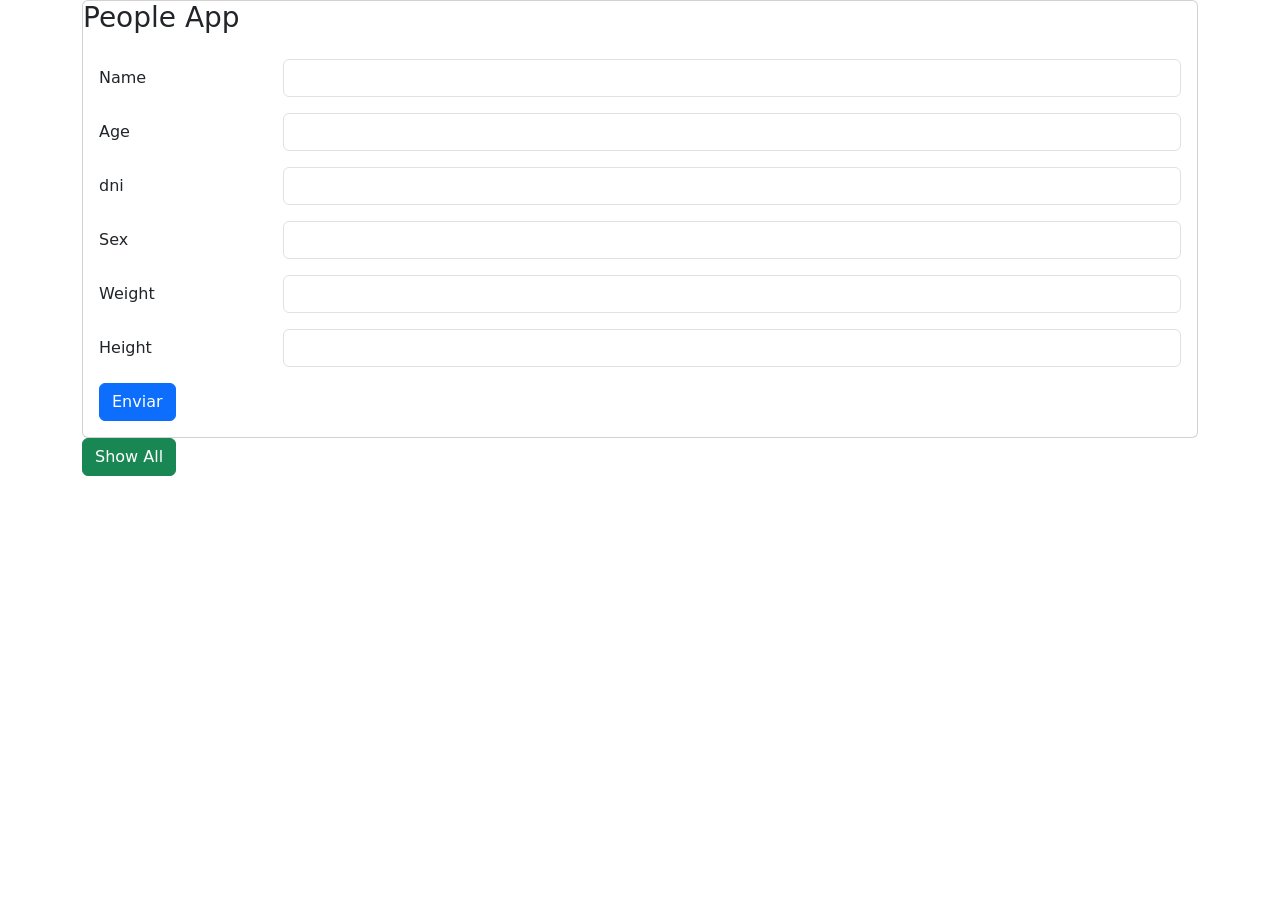
<file: people_app/index.html>
<!DOCTYPE html>
<html lang="en" dir="ltr">
  <head>
    <meta charset="utf-8">
    <title>People App</title>
    <link href="https://cdn.jsdelivr.net/npm/bootstrap@5.0.2/dist/css/bootstrap.min.css" rel="stylesheet" integrity="sha384-EVSTQN3/azprG1Anm3QDgpJLIm9Nao0Yz1ztcQTwFspd3yD65VohhpuuCOmLASjC" crossorigin="anonymous">
    
  </head>
  <body>

    
    <div class="container">

      <div id="add-product" class="card">
    <h3>People App</h3>
    <form action="" class="card-body" id="form">
      <input id="input-id" name="id" type="hidden" class="form-control">

      <div class="mb-3 row">
        <label for="input-name" class="col-sm-2 col-form-label">Name</label>
        <div class="col-sm-10">
          <input id="input-name" name="name" type="text" class="form-control">
        </div>
      </div>

      <div class="mb-3 row">
        <label for="input-age" class="col-sm-2 col-form-label">Age</label>
        <div class="col-sm-10">
          <input id="input-age" name="age" type="text" class="form-control">
        </div>
      </div>

      <div class="mb-3 row">
          <label for="input-dni" class="col-sm-2 col-form-label">dni</label>
          <div class="col-sm-10">
            <input id="input-dni" name="dni" type="text" class="form-control">
          </div>
      </div>

      <div class="mb-3 row">
          <label for="input-sex" class="col-sm-2 col-form-label">Sex</label>
          <div class="col-sm-10">
            <input id="input-sex" name="sex" type="text" class="form-control">
          </div>
      </div>  

      <div class="mb-3 row">
          <label for="input-weight" class="col-sm-2 col-form-label">Weight</label>
          <div class="col-sm-10">
            <input id="input-weight" name="weight" type="text" class="form-control">
          </div>
      </div>

      <div class="mb-3 row">
          <label for="input-height" class="col-sm-2 col-form-label">Height</label>
          <div class="col-sm-10">
            <input id="input-height" name="height" type="text" class="form-control">
          </div>
      </div>

      <input type="button" name="enviar" value="Enviar" class="btn btn-primary" onclick="getData()">
      

      
    </form>
  </div>
      <button onclick="showAll()" class="btn btn-success">Show All</button>
      <table class="table d-none" id="table">
        <thead>
          <tr>
            <th scope="col">Nombre</th>
            <th scope="col">Edad</th>
            <th scope="col">dni</th>
            <th scope="col">Sexo</th>
            <th scope="col">Peso</th>
            <th scope="col">Altura</th>
            <th scope="col">IMC</th>
            <th scope="col">Hombre?</th>
            <th scope="col">Mujer?</th>
          </tr>
        </thead>
        <tbody id="tbody">
          
         </tbody>
         </table>
</div>

  <script src="main.js">
    
  </script>
  </body>
</html>
</file>
